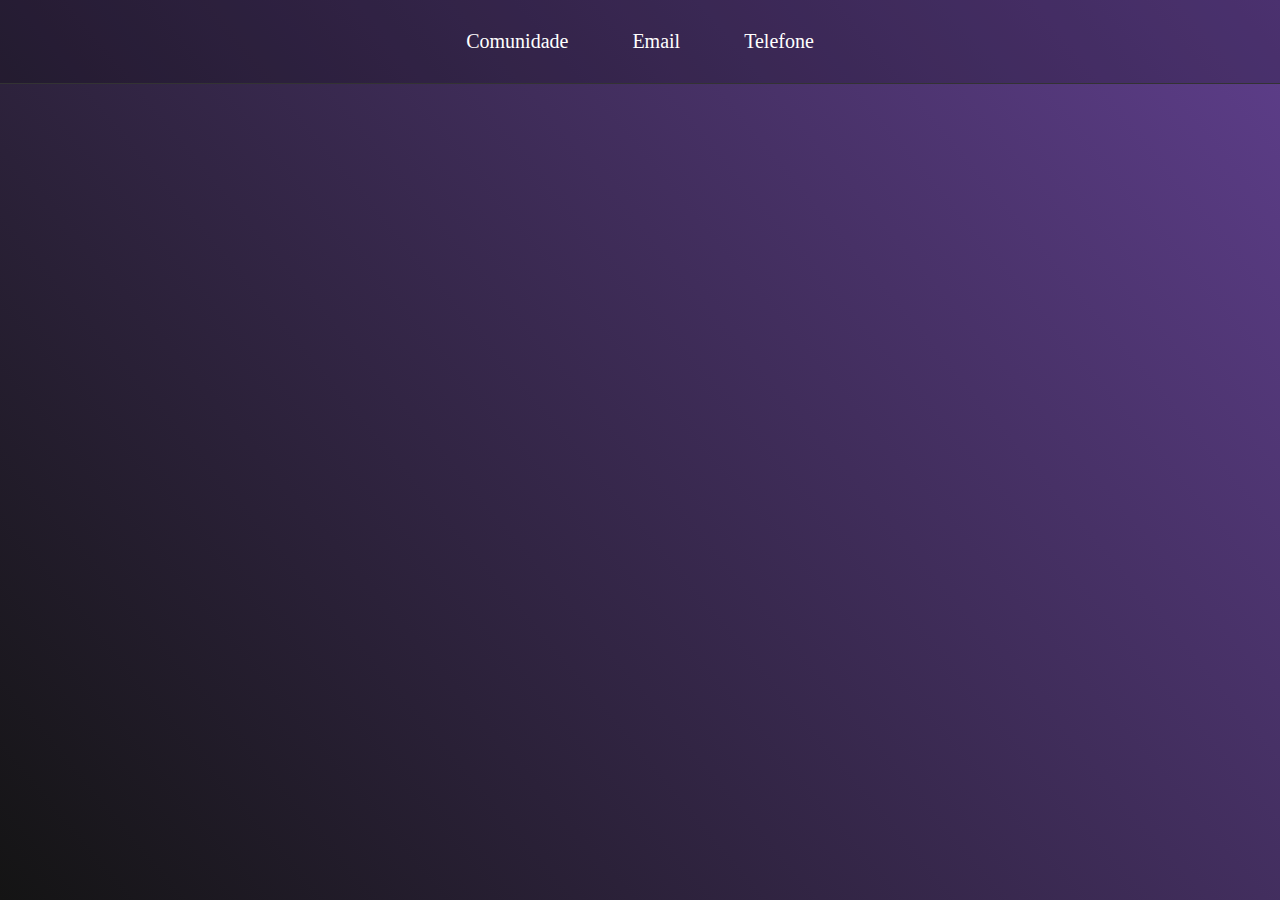
<file: index.html>
<!doctype html>
<html lang="en">
    <head>
        <!-- Required meta tags -->
        <meta charset="utf-8">
        <meta name="viewport" content="width=device-width, initial-scale=1, shrink-to-fit=no">

       
        <link rel="icon" href="https://raw.githubusercontent.com/Rocketseat/bootcamp-launchbase-desafios-02/master/desafios/favicon.ico" type="image/x-icon" />
        <style>
            *{
                margin: 0;
                padding: 0;
                border: none;
            }
            html, body{
                height: 100%;
                overflow: auto;
            }

            body{
                background: linear-gradient(50deg,#141414,#5e3e8b);
                
                font-family: 'Roboto','Open Sans';
                overflow-x: hidden;
            }
            
            header{
                padding: 30px;
                background-color: rgba(0, 0, 0, 0.2);
                border-bottom: 1px solid #333;
            }
            header a{
                text-align: center;
                margin: 30px;
                text-decoration: none;
                color: white;
                font-size:20px;
            }
            header a:hover{
                margin: 30px;
                text-decoration: none;
                color: greenyellow;
                font-size:20px;
                transition: ease-in 200ms;
            }
            .navigation{
                text-align: center;
            }
        </style>

        <title>Favicon</title>
    </head>
    <body>

        <header class="navigation">
            <a href="https://discordapp.com/invite/gCRAFhc">Comunidade</a>
            <a href="mailto:oi@rocketseat.com.br">Email</a>
            <a href="tel:+5547992078767">Telefone</a>
        </header>

    </body>
</html>
</file>
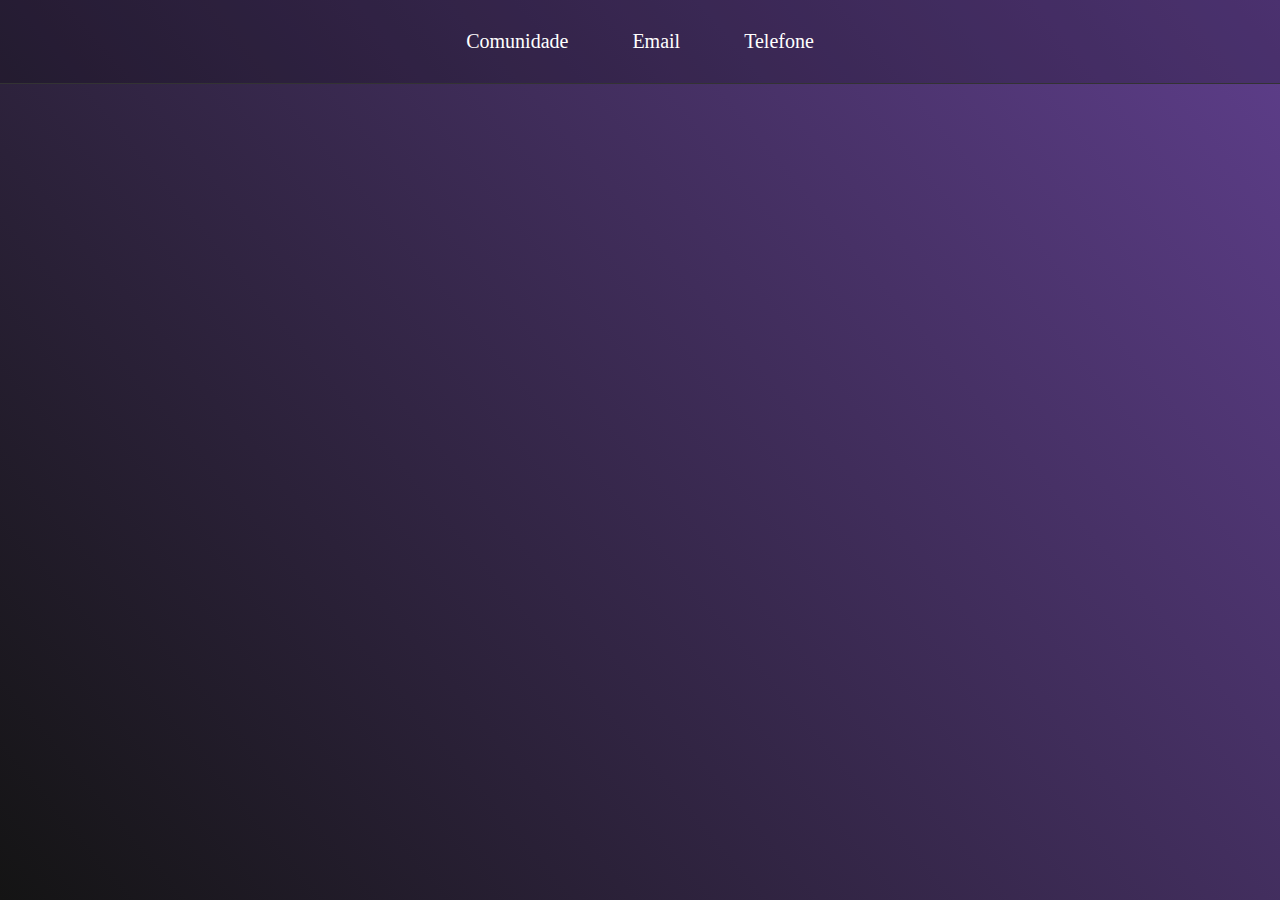
<file: index-favicon.html>
<!doctype html>
<html lang="en">
    <head>
        <!-- Required meta tags -->
        <meta charset="utf-8">
        <meta name="viewport" content="width=device-width, initial-scale=1, shrink-to-fit=no">

       
        <link rel="icon" href="https://raw.githubusercontent.com/Rocketseat/bootcamp-launchbase-desafios-02/master/desafios/favicon.ico" type="image/x-icon" />
        <style>
            *{
                margin: 0;
                padding: 0;
                border: none;
            }
            html, body{
                height: 100%;
                overflow: auto;
            }

            body{
                background: linear-gradient(50deg,#141414,#5e3e8b);
                
                font-family: 'Roboto','Open Sans';
                overflow-x: hidden;
            }
            
            header{
                padding: 30px;
                background-color: rgba(0, 0, 0, 0.2);
                border-bottom: 1px solid #333;
            }
            header a{
                text-align: center;
                margin: 30px;
                text-decoration: none;
                color: white;
                font-size:20px;
            }
            header a:hover{
                margin: 30px;
                text-decoration: none;
                color: greenyellow;
                font-size:20px;
                transition: ease-in 200ms;
            }
            .navigation{
                text-align: center;
            }
        </style>

        <title>Favicon</title>
    </head>
    <body>

        <header class="navigation">
            <a href="https://discordapp.com/invite/gCRAFhc">Comunidade</a>
            <a href="mailto:oi@rocketseat.com.br">Email</a>
            <a href="tel:+5547992078767">Telefone</a>
        </header>

    </body>
</html>
</file>
